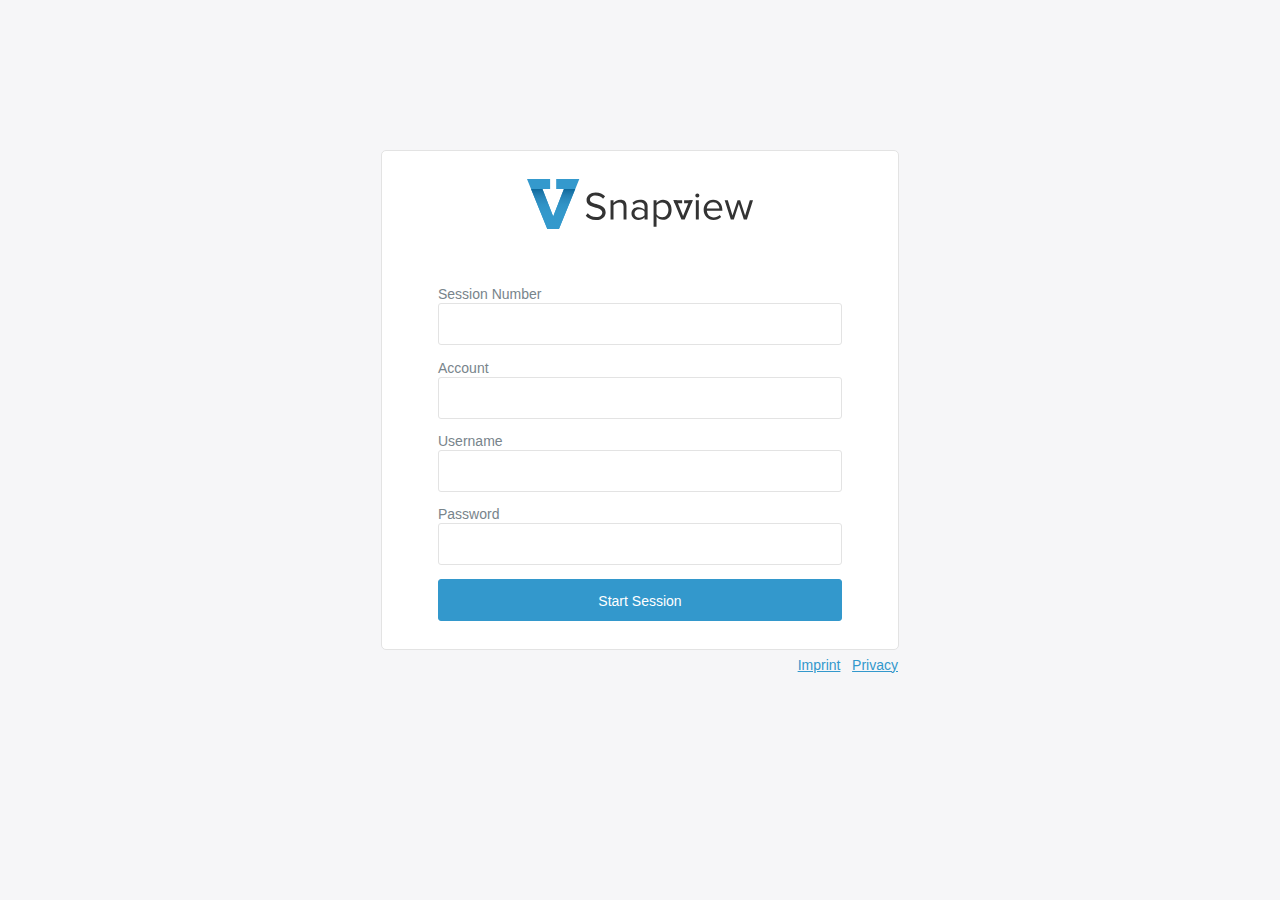
<file: login-page/original/index.html>
<html lang="en">

<head>
    <meta charset="UTF-8">
    <meta http-equiv="x-ua-compatible" content="ie=edge">
    <meta name="viewport" content="width=device-width,initial-scale=1,shrink-to-fit=no">

    <title>Snapview</title>
    <link href="./before.css" rel="stylesheet">
</head>

<body>
    <div class="fullsize-center">
        <form class="login user">
            <img src="./logo.b3e011f0.svg" alt="Brand logo">
            <label for="session">Session Number</label>
            <input type="text" id="session" value="">
            <label for="account">Account</label>
            <input type="text" id="account" value="">
            <label for="username">Username</label>
            <input type="text" id="username" value="">
            <label for="password">Password</label>
            <input type="password" id="password" value="">
            <button type="submit" class="button default">Start Session</button>
            <div class="privacy-links">
                <a href="https://www.snapview.net/imprint/" target="_blank">Imprint</a>
                &nbsp;
                <a href="https://www.snapview.net/privacy/applications/" target="_blank">Privacy</a>
            </div>
        </form>
    </div>
</body>

</html>
</file>
<file: login-page/original/before.css>
* {
  box-sizing: border-box;
  font-family: sans-serif;
}

html,
body {
  height: 100%;
}

body {
  margin: 0;
  padding: 0;
  background-color: #f6f6f8;
  display: flex;
  flex-direction: column;
  overflow: auto;
  font-size: 14px;
  line-height: 24px;
  font-weight: 400;
  color: #78848b;
}

a,
a:focus,
a:hover,
a:visited {
  color: #3398cc;
}

label {
  font-weight: 400;
  color: #78848b;
}

label {
  font-size: 14px;
  line-height: 18px;
}

.button,
button,
input {
  border-radius: 3px;
}

.button,
button {
  cursor: pointer;
  display: block;
  font-size: 1em;
  height: 3em;
  line-height: 2.857em;
  outline: none;
  text-align: center;
  text-decoration: none;
}

.button.default,
button.default {
  border: 1px solid #3398cc;
  background-color: #3398cc;
  color: #fff;
}

.button.default:active,
.button.default:focus,
.button.default:hover,
button.default:active,
button.default:focus,
button.default:hover {
  background-color: #0b679b;
}

input[type=password],
input[type=text] {
  border: 1px solid #e3e3e3;
  margin-bottom: 1em;
  height: 42px;
  padding: 6px 12px;
}

:disabled {
  cursor: not-allowed;
}

.fullsize-center {
  display: flex;
  flex: 1 0 auto;
  height: 100%;
  flex-direction: row;
  justify-content: center;
  align-items: center;
}

form.login {
  position: relative;
  display: flex;
  flex-direction: column;
  width: 90%;
  max-width: 37em;
  margin-bottom: 100px;
  padding: 2em 4em;
  border: 1px solid #e3e3e3;
  border-radius: 5px;
  background-color: #fff;
}

form.login > img {
  margin: 0 auto 4em;
  max-height: 3.571428571428571em;
}

form.login > .privacy-links {
  position: absolute;
  right: 0;
  bottom: -2em;
}

@media (max-width: 28em) {
  form.login {
    padding-left: 1em;
    padding-right: 1em;
    padding: 3em 1em 2em;
    width: 100%;
    border-radius: 0;
  }

  form.login > img {
    max-height: 4em;
    max-width: 80%;
  }
}
</file>
